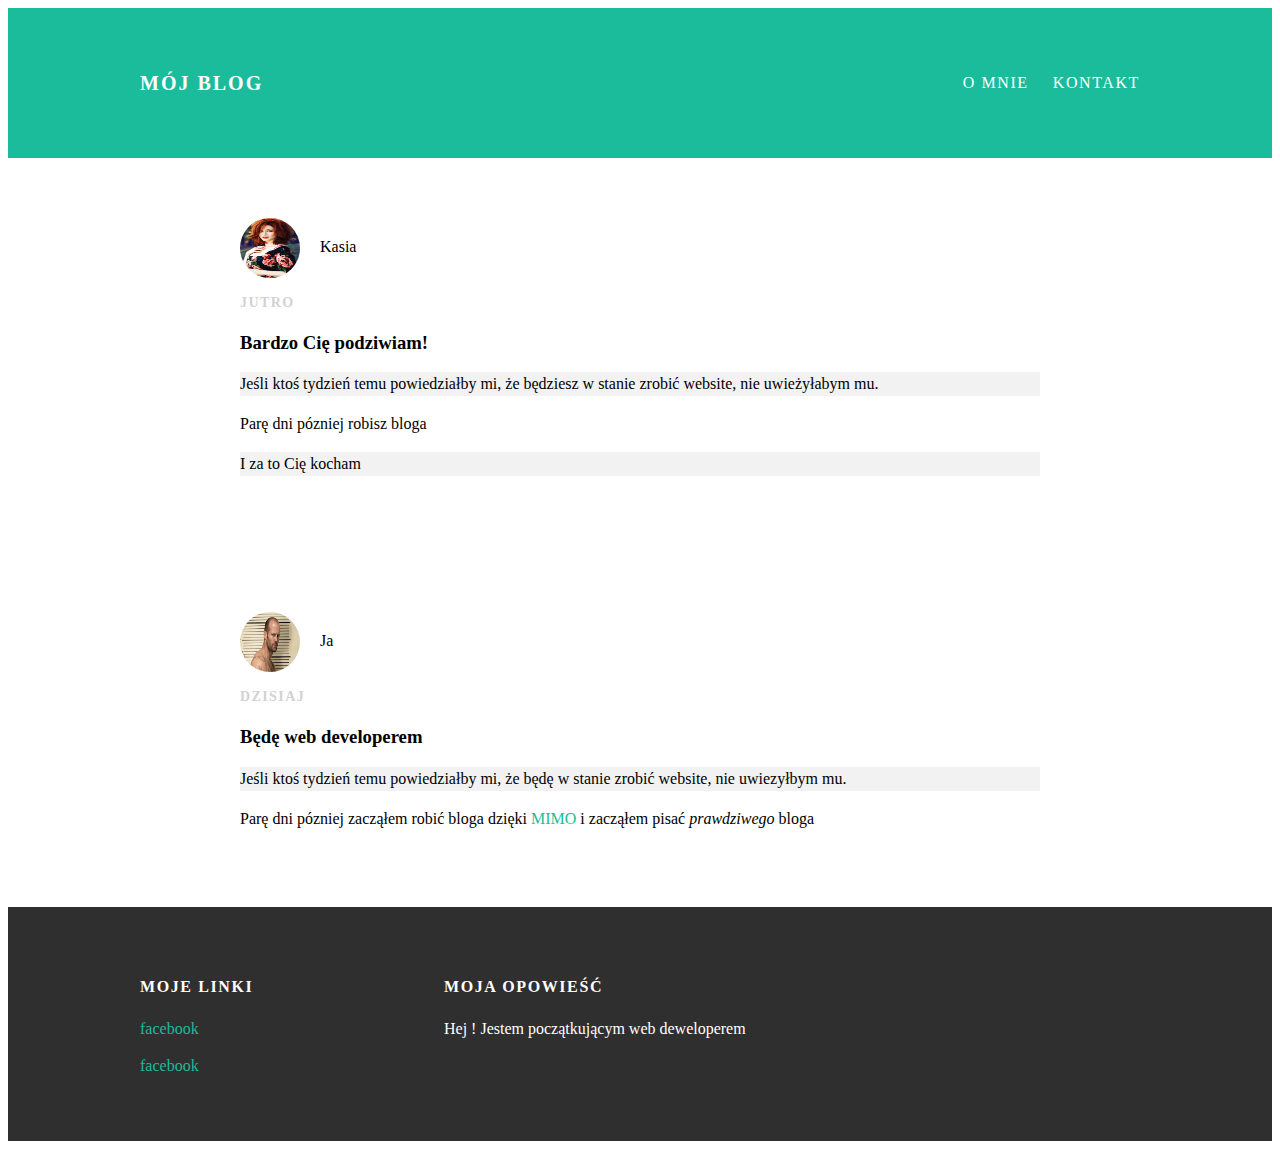
<file: index.html>
<!DOCTYPE html>
<html>
  <head>
    <title> Mój blog  </title>
    <link rel="stylesheet" type="text/css" href="styles.css">
    <meta http-equiv="Content-Type" content="text/html; charset=utf-8"
    </head>
  <body>
      <div id="header">
    <div class="container">
      <a id="header-title" href="index.html">Mój blog</a>
      <ul id="header-nav">
        <li><a href="about.html">O Mnie</a></li>
        <li><a href="mailto:piotr@com1.pl">Kontakt</a></li>
      </ul>
    </div>
  </div>

    <div id="content">
      <div class="container">
        <div class="post">
          <div class="post-author">
            <img src="3.jpg">
            <span>Kasia</span>
                    </div>
      <p class="post-date">Jutro</p>
  <h3 class="post-title"> Bardzo Cię podziwiam!</h3>
  <div class="post-content">
    <p> Jeśli ktoś tydzień temu powiedziałby mi, że będziesz w stanie zrobić website, nie uwieżyłabym mu. </p>
    <p> Parę dni pózniej robisz bloga </p>
      <p> I za to Cię kocham </p>
  </div>
    </div>
      </div>

    <div class="container">
      <div class="post">
        <div class="post-author">
          <img src="2.jpg">
          <span>Ja</span>
                  </div>
                      <p class="post-date">Dzisiaj</p>
              <h3 class="post-title"> Będę web developerem</h3>
              <div class="post-content">
                <p> Jeśli ktoś tydzień temu powiedziałby mi, że będę w stanie zrobić website, nie uwiezyłbym mu. </p>
                <p> Parę dni pózniej zacząłem robić bloga dzięki <a href="https://getmimo.com">MIMO</a> i zacząłem pisać <em>prawdziwego</em> bloga </p>
      </div>
       </div>
          </div>
        </div>
    <div id="footer">
    <div class="container">
    <div class="column">
       <h4>Moje linki</h4>
       <p>
         <a href="https://www.facebook.com/profile.php?id=808404503">facebook</a>
         <p></p>
         <a href="https://www.facebook.com/profile.php?id=808404503">facebook</a>
       </p>
    </div>
    <div class="column">
      <h4> Moja opowieść</h4>
      <p> Hej ! Jestem początkującym web deweloperem </p>
     </div>
    </div>
   </div>
  </body>
</html>
</file>
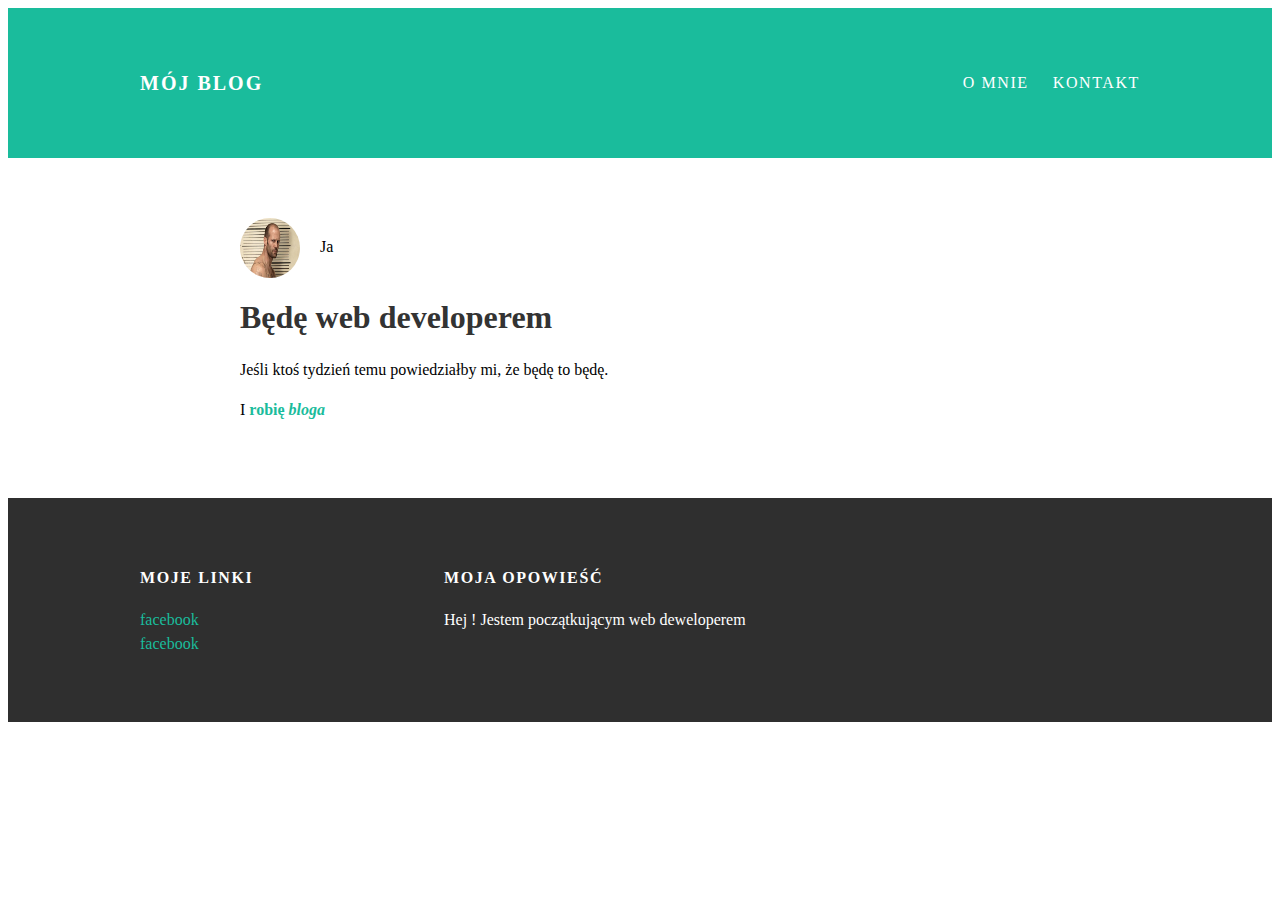
<file: about.html>
<!DOCTYPE html>
<html>
  <head>
    <title> Mój blog  </title>
    <link rel="stylesheet" type="text/css" href="styles.css">
    <meta http-equiv="Content-Type" content="text/html; charset=utf-8"
  </head>
  <body>
    <div id="header">
    <div class="container">
      <a id="header-title" href="index.html">Mój blog</a>
      <ul id="header-nav">
        <li><a href="about.html">O Mnie</a></li>
        <li><a href="mailto:piotr@com1.pl"> Kontakt</a></li>
      </ul>
    </div>
  </div>

    <div id="content">
    <div class="container">
      <div class="about">
        <div class="about-author">
          <img src="2.jpg">
            <span>Ja</span>
                      </div>
              <h1 class="about-title"> Będę web developerem</h1>
              <div class="about-content">
              <p> Jeśli ktoś tydzień temu powiedziałby mi, że będę to będę. </p>
              <p> I <strong><a href="http://www.onet.pl">robię <em>bloga</em>
                 </a></strong></p>
      </div>
       </div>
          </div>
        </div>
    <div id="footer">
    <div class="container">
    <div class="column">
       <h4>Moje linki</h4>
       <p>
         <a href="https://www.facebook.com/profile.php?id=808404503">facebook</a>
         <br>
         <a href="https://www.facebook.com/profile.php?id=808404503">facebook</a>
       </p>
    </div>
    <div class="column">
      <h4> Moja opowieść</h4>
      <p> Hej ! Jestem początkującym web deweloperem </p>
     </div>
    </div>
   </div>
  </body>
</html>
</file>
<file: styles.css>
@@import url"http://fonts.googleapis.com/css?family=Montserrat:400,700);";
body {
  color: #0555;
  margin: 0;
  font-family: 'Montserrat', sans-serif;
}

#header {
  background-color: #1abc9c;
  height: 150px;
  line-height: 150px;
}

#header a {
  color: white;
  text-decoration: none;
  text-transform: uppercase;
  letter-spacing: 0.1em;
}

header a:hover {
  color: #222;
}

#header-title {
  display: block;
  float: left;
  font-size: 20px;
  font-weight: bold;
}

#header-nav {
  display: block;
  float: right;
  margin-top: 0;
}

#header-nav li {
  display: inline;
  padding-left: 20px;
}

.container {
  max-width: 1000px;
  margin: 0 auto;
}

#footer {
  background-color: #2f2f2f;
  padding: 50px 0;
}

.column {
  min-width: 300px;
  display: inline-block;
  vertical-align: top
}

#footer h4 {
  color: white;
  text-transform: uppercase;
  letter-spacing: 0.1em
}

#footer p {
  color: white
}

a {
  color: #1abc9c;
  text-decoration: none;
}

a:hover {
  color: #f6a623;
}

.post {
  max-width: 800px;
  margin: 0 auto;
  padding: 60px 0;
}

.about {
  max-width: 800px;
  margin: 0 auto;
  padding: 60px 0;
}
.post-author img {
  width: 60px;
  height: 60px;
  vertical-align: middle;
  border-radius: 50%;
}

.about-author img {
  width: 60px;
  height: 60px;
  vertical-align: middle;
  border-radius: 50%;
}

.post-author span {
  margin-left: 16px;
}

.about-author span {
  margin-left: 16px;
}

.post-date {
  color: #d2d2d2;
  font-size: 14px;
  font-weight: bold;
  text-transform: uppercase;
  letter-spacing: 0.1em
}

.post-content p:nth-child(odd) {
  background-color: #f2f2f2;
}

h1, h2, h3 h4 {
  color: #333;
}

p {
  line-height: 1.5;
}
</file>
